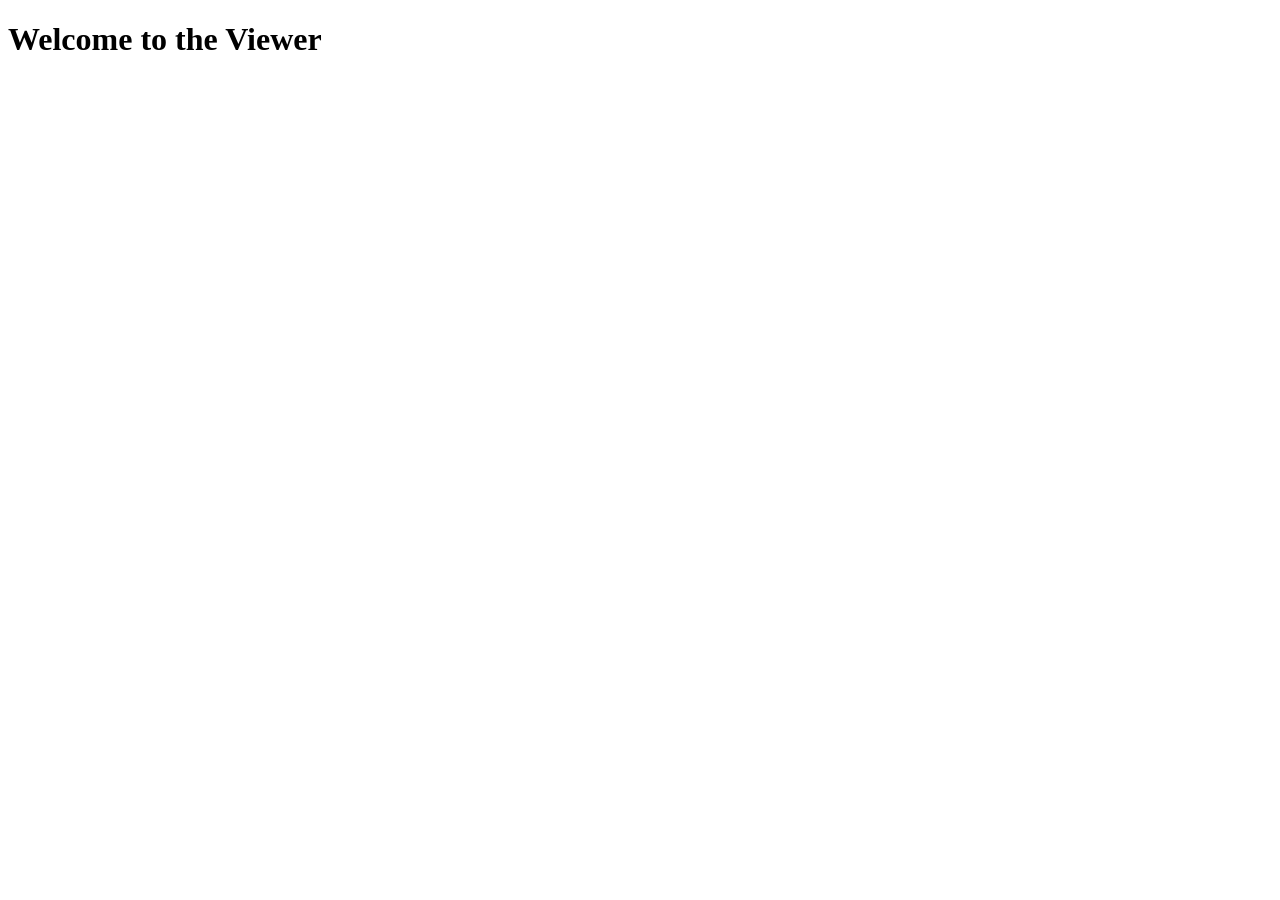
<file: index.html>
<!DOCTYPE html>
<html lang="en">
<head>
    <meta charset="UTF-8">
    <meta name="viewport" content="width=device-width, initial-scale=1.0">
    <link rel="stylesheet" href="styles.css">
    <title>Viewer</title>
</head>
<body>
    <h1>Welcome to the Viewer</h1>
    <script src="app.js"></script>
</body>
</html>
</file>
<file: styles.css>
/* styles.css content */
</file>
